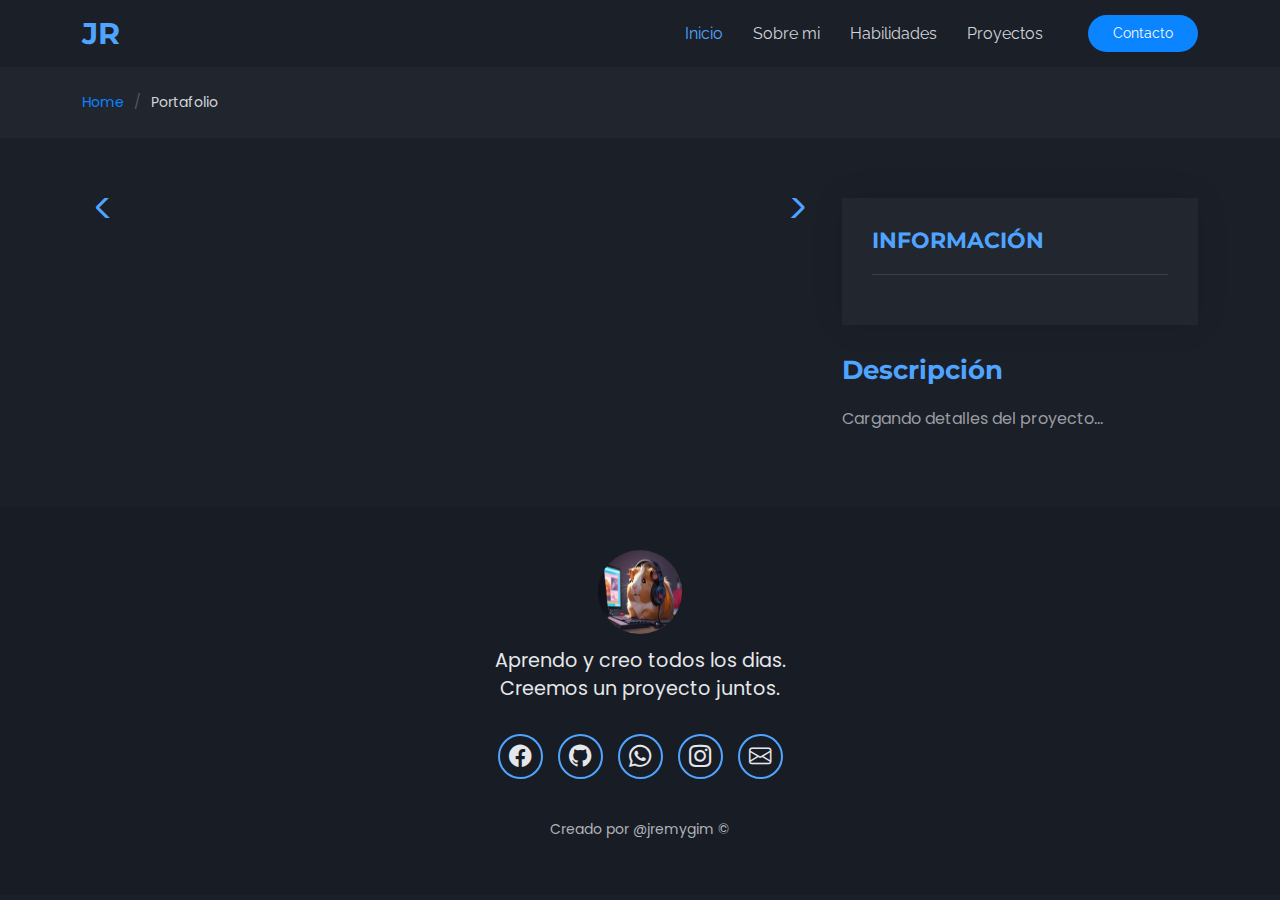
<file: portfolio-details.html>
<!DOCTYPE html>
<html lang="es">

<head>
  <!------------------ Metadatos ---------------------->
  <!-- ============================================= -->
  <meta charset="UTF-8">
  <meta name="author" content="jremygim">
  <meta name="description" content="Portafolio personal">
  <meta name="keywords"
    content="Portafolio,web,full-stack,frontend,backend,bases de datos, git, github,php,mysql,sql server,html,css,js,java,c#,nodejs,mongodb,figma,react,angular,bootstrap,python">
  <meta name="viewport" content="width=device-width, initial-scale=1.0">
  <meta name="format-detection" content="telephone=no">
  <meta name="mobile-web-app-capable" content="yes">

  <!------------------ Titulo ---------------------->
  <!-- ============================================= -->
  <title>JR | Portafolio Personal</title>


  <!------------------ Favicon ---------------------->
  <!-- ============================================= -->
  <link rel="icon" type="image/png" sizes="32x32" href="assets/img/avatar.png">


  <!------------------ Estilos de letra ---------------------->
  <!-- ==================================================== -->
  <link rel="preconnect" href="https://fonts.googleapis.com">
  <link rel="preconnect" href="https://fonts.gstatic.com" crossorigin>
  <link href="https://fonts.googleapis.com/css2?family=Montserrat:ital,wght@0,100..900;1,100..900&family=Poppins:ital,wght@0,100;0,200;0,300;0,400;0,500;0,600;0,700;0,800;0,900;1,100;1,200;1,300;1,400;1,500;1,600;1,700;1,800;1,900&family=Raleway:ital,wght@0,100..900;1,100..900&family=Roboto:ital,wght@0,100..900;1,100..900&display=swap" rel="stylesheet">



  <!------------------ Estilos CSS ---------------------->
  <!-- =============================================== -->
  <link href="assets/vendor/bootstrap/css/bootstrap.min.css" rel="stylesheet">
  <link href="assets/vendor/bootstrap-icons/bootstrap-icons.css" rel="stylesheet">
  <link href="assets/vendor/aos/aos.css" rel="stylesheet">
  <link href="assets/vendor/glightbox/css/glightbox.min.css" rel="stylesheet">
  <link href="assets/vendor/swiper/swiper-bundle.min.css" rel="stylesheet">
  <link href="assets/css/variables.css" rel="stylesheet">
  <link href="assets/css/utilitarios.css" rel="stylesheet">
  <link href="assets/css/main.css" rel="stylesheet">


  <!------------------ FontAwesome---------------------->
  <!-- ================================================== -->
  <link rel="stylesheet" href="https://cdnjs.cloudflare.com/ajax/libs/font-awesome/6.4.2/css/all.min.css">

</head>

<body class="portfolio-details-page">


  <!-- ========== navbar ========= -->
  <!-- =========================== -->
  <header id="header" class="header d-flex align-items-center sticky-top">
    <div class="container-fluid container-xl position-relative d-flex align-items-center">
      <a href="index.html" class="logo d-flex align-items-center me-auto">
        <h1 class="sitename">JR</h1>
      </a>
      <nav id="navmenu" class="navmenu">
        <ul>
          <li><a href="index.html#inicio" class="active">Inicio</a></li>
          <li><a href="index.html#sobre">Sobre mi</a></li>
          <li><a href="index.html#habilidades">Habilidades</a></li>
          <li><a href="index.html#proyectos">Proyectos</a></li>
        </ul>
        <i class="mobile-nav-toggle d-xl-none bi bi-list"></i>
      </nav>
      <a class="btn-getstarted" href="#footer">Contacto</a>
    </div>
  </header>

  <main class="main">

    <div class="page-title">
      <div class="container d-lg-flex justify-content-between align-items-center">
        <nav class="breadcrumbs">
          <ol>
            <li><a href="index.html">Home</a></li>
            <li class="current">Portafolio</li>
          </ol>
        </nav>
      </div>
    </div>


  <!-- ========== Detalles del proyecto ========= -->
  <!-- ========================================== -->
  <section id="portfolio-details" class="portfolio-details section">
    <div class="container" data-aos="fade-up" data-aos-delay="100">
      <div class="row gy-4">
        <div class="col-lg-8">
          <div class="portfolio-details-slider swiper">
            <div class="swiper-wrapper align-items-center"></div>
            <div class="swiper-button-prev"></div> <!-- Flecha izquierda -->
            <div class="swiper-button-next"></div> <!-- Flecha derecha -->
            <div class="swiper-pagination"></div>
          </div>
        </div>
        <div class="col-lg-4">
          <div class="portfolio-info" data-aos="fade-up" data-aos-delay="200">
            <h3>INFORMACIÓN</h3>
            <ul id="portfolio-info" class="project-details"></ul>
          </div>
          <div class="portfolio-description" data-aos="fade-up" data-aos-delay="300">
            <h2>Descripción</h2>
            <p id="portfolio-description">Cargando detalles del proyecto...</p>
          </div>
        </div>
      </div>
    </div>
  </section>
  

  </main>

  <!-- ========== Contacto ========= -->
  <!-- =============================== -->
  <footer id="footer" class="seccion-oscura d-flex flex-column align-items-center justify-content-center">

    <img class="footer-logo" src="assets/img/logo.jpg" alt="Logo del portafolio">
    <p class="footer-texto text-center">Aprendo y creo todos los dias.<br>Creemos un proyecto juntos.</p>
    <div class="iconos-redes-sociales d-flex flex-wrap align-items-center justify-content-center">
      <a href="https://www.facebook.com/jeremigim.rosas/" target="_blank" rel="noopener noreferrer">
        <i class="bi bi-facebook"></i>
      </a>
      <a href="https://github.com/Jeremygim2002" target="_blank" rel="noopener noreferrer">
        <i class="bi bi-github"></i>
      </a>
      <a href="https://wa.me/928786676?text=Si puedes imaginarlo, puedes programarlo." target="_blank" rel="noopener noreferrer">
        <i class="bi bi-whatsapp"></i>
      </a>
      <a href="https://www.instagram.com/jeremygim.2002/" target="_blank" rel="noopener noreferrer">
        <i class="bi bi-instagram"></i>
      </a>
      <a href="mailto:jremygim.2002@gmail.com" target="_blank" rel="noopener noreferrer">
        <i class="bi bi-envelope"></i>
      </a>
    </div>
    <div class="derechos-de-autor">Creado por @jremygim &#169;</div>
  </footer>

  <!-- Scroll Top -->
  <a href="#" id="scroll-top" class="scroll-top d-flex align-items-center justify-content-center"><i class="bi bi-arrow-up-short"></i></a>

  <!-- Preloader -->
  <div id="preloader"></div>

  
  <!-- Vendor JS Files -->
  <script src="assets/vendor/bootstrap/js/bootstrap.bundle.min.js"></script>
  <script src="assets/vendor/aos/aos.js"></script>
  <script src="assets/vendor/glightbox/js/glightbox.min.js"></script>
  <script src="assets/vendor/imagesloaded/imagesloaded.pkgd.min.js"></script>
  <script src="assets/vendor/isotope-layout/isotope.pkgd.min.js"></script>
  <script src="assets/vendor/swiper/swiper-bundle.min.js"></script>

  <!-- Main JS File -->
  <script src="assets/js/script.js"></script>
  <script src="assets/js/main.js"></script>


</body>

</html>
</file>
<file: assets/css/variables.css>
:root {
  --default-font: "Poppins",  sans-serif;
  --heading-font: "Montserrat", serif;
  --nav-font: "Raleway", serif;


  /*  Colores Globales */
  --background-color: #1B1F27; /* Azul-negro profundo (más limpio y moderno) */
  --default-color: #D1D5DB; /* Gris claro azuloso, mejor contraste */
  --heading-color: #4FA4FF; /* Azul neón más sofisticado */
  --accent-color: #0A84FF; /* Azul cobalto más fuerte para destacar */
  --surface-color: #22262E; /* Gris oscuro para secciones */
  --contrast-color: #F8FAFC; /* Blanco casi puro, sin ser tan agresivo */

  /*  Menú de Navegación */
  --nav-color: #D1D5DB; /* Color claro para los enlaces */
  --nav-hover-color: #4FA4FF; /* Azul brillante en hover */
  --nav-mobile-background-color: #22262E; /* Fondo oscuro en móvil */

  /* Smooth scroll */
  scroll-behavior: smooth;

}

/*  Modo Oscuro  */
.dark-background {
  --background-color: #181C24;
  --default-color: #E5E7EB;
  --heading-color: #4FA4FF;
  --surface-color: #262B34;
}

/*  Modo Destacado  */
.accent-background {
  --background-color: #0A84FF; 
  --default-color: #ffffff;
  --heading-color: #D6E4FF;
  --surface-color: #155BDB;
}

/*  Modo Claro  */
.light-background {
  --background-color: #F3F4F6;
  --default-color: #333;
  --heading-color: #0A66C2; 
  --surface-color: #FFFFFF;
}
</file>
<file: assets/css/utilitarios.css>
/*--------------------------------------------------------------
# Preloader
--------------------------------------------------------------*/
#preloader {
    position: fixed;
    inset: 0;
    z-index: 999999;
    background: var(--background-color);
    display: flex;
    align-items: center;
    justify-content: center;
    transition: 0.6s ease-out;
  }
  
  #preloader:before {
    content: "";
    position: absolute;
    top: 50%;
    left: 50%;
    transform: translate(-50%, -50%);
    border: 6px solid var(--accent-color);
    border-color: var(--accent-color) transparent;
    border-radius: 50%;
    width: 60px;
    height: 60px;
    animation: spin 1.5s linear infinite;
  }
  
  @keyframes spin {
    0% { transform: translate(-50%, -50%) rotate(0deg); }
    100% { transform: translate(-50%, -50%) rotate(360deg); }
  }

  
/*--------------------------------------------------------------
# Scroll abajo - arriba
--------------------------------------------------------------*/
.scroll-top {
    position: fixed;
    visibility: hidden;
    opacity: 0;
    right: 15px;
    bottom: -15px;
    z-index: 99999;
    background-color: var(--accent-color);
    width: 44px;
    height: 44px;
    border-radius: 50px;
    transition: all 0.4s;
  }
  
  .scroll-top i {
    font-size: 24px;
    color: var(--contrast-color);
    line-height: 0;
  }
  
  .scroll-top:hover {
    background-color: color-mix(in srgb, var(--accent-color), transparent 20%);
    color: var(--contrast-color);
  }
  
  .scroll-top.active {
    visibility: visible;
    opacity: 1;
    bottom: 15px;
  }


/*--------------------------------------------------------------
# Desactivar aos en pantallas pequeñas
--------------------------------------------------------------*/
@media screen and (max-width: 768px) {
    [data-aos-delay] {
      transition-delay: 0 !important;
    }
  }
</file>
<file: assets/css/main.css>
/*--------------------------------------------------------------
Estilos generales
--------------------------------------------------------------*/
body {
  color: var(--default-color);
  background-color: var(--background-color);
  font-family: var(--default-font);
}

a {
  color: var(--accent-color);
  text-decoration: none;
  transition: 0.3s;
}

a:hover {
  color: color-mix(in srgb, var(--accent-color), transparent 25%);
}

h1,h2,h3,h4,h5,h6 {
  color: var(--heading-color);
  font-family: var(--heading-font);
}

/*--------------------------------------------------------------
# Header
--------------------------------------------------------------*/
.header {
  color: var(--default-color);
  background-color: var(--background-color);
  padding: 15px 0;
  transition: all 0.5s;
  z-index: 997;
}

.header .logo h1 {
  font-size: 30px;
  margin: 0;
  font-weight: 700;
  color: var(--heading-color);
}

.header .btn-getstarted {
  color: var(--contrast-color);
  background: var(--accent-color);
  font-family: "Raleway", serif;
  font-size: 14px;
  padding: 8px 25px;
  margin-left: 30px;
  border-radius: 50px;
  transition: 0.3s;
}
.header .btn-getstarted:hover {
  background: color-mix(in srgb, var(--accent-color), transparent 15%);
}

@media (max-width: 1200px) {
  .header .logo { order: 1; }
  .header .btn-getstarted {
    order: 2; margin: 0 15px 0 0;
    padding: 6px 15px;
  }
  .header .navmenu { order: 3; }
}

.scrolled .header {
  box-shadow: 0px 0 18px rgba(0, 0, 0, 0.1);
}

/*--------------------------------------------------------------
# Navmenu (Escritorio)
--------------------------------------------------------------*/
@media (min-width: 1200px) {
  .navmenu {
    padding: 0;
  }
  .navmenu ul {
    display: flex;
    list-style: none;
    align-items: center;
    margin: 0;
    padding: 0;
  }
  .navmenu li {
    position: relative;
  }
  .navmenu a {
    color: var(--nav-color);
    padding: 18px 15px;
    font-size: 16px;
    font-family: var(--nav-font);
    transition: 0.3s;
  }
  .navmenu a:hover, .navmenu .active {
    color: var(--nav-hover-color);
  }
  .navmenu .dropdown ul {
    position: absolute;
    visibility: hidden;
    left: 14px;
    top: 130%;
    opacity: 0;
    transition: 0.3s;
    background: var(--nav-dropdown-background-color);
    border-radius: 4px;
    box-shadow: 0px 0px 30px rgba(0, 0, 0, 0.1);
  }
  .navmenu .dropdown:hover > ul {
    opacity: 1;
    top: 100%;
    visibility: visible;
  }
}


/* Navmenu - Mobile */
@media (max-width: 1199px) {
  .mobile-nav-toggle {
    color: var(--nav-color);
    font-size: 28px;
    line-height: 0;
    margin-right: 10px;
    cursor: pointer;
    transition: color 0.3s;
  }

  .navmenu {
    padding: 0;
    z-index: 9997;
  }

  .navmenu ul {
    display: none;
    list-style: none;
    position: absolute;
    inset: 60px 20px 20px 20px;
    padding: 10px 0;
    margin: 0;
    border-radius: 6px;
    background-color: var(--nav-mobile-background-color);
    overflow-y: auto;
    transition: 0.3s;
    z-index: 9998;
    box-shadow: 0px 0px 30px rgba(0, 0, 0, 0.1);
  }

  .navmenu a,
  .navmenu a:focus {
    color: var(--nav-dropdown-color);
    padding: 10px 20px;
    font-family: var(--nav-font);
    font-size: 17px;
    font-weight: 500;
    display: flex;
    align-items: center;
    justify-content: space-between;
    white-space: nowrap;
    transition: 0.3s;
  }

  .navmenu a i,
  .navmenu a:focus i {
    font-size: 12px;
    line-height: 0;
    margin-left: 5px;
    width: 30px;
    height: 30px;
    display: flex;
    align-items: center;
    justify-content: center;
    border-radius: 50%;
    transition: 0.3s;
    background-color: color-mix(in srgb, var(--accent-color), transparent 90%);
  }

  .navmenu a i:hover,
  .navmenu a:focus i:hover {
    background-color: var(--accent-color);
    color: var(--contrast-color);
  }

  .navmenu a:hover,
  .navmenu .active,
  .navmenu .active:focus {
    color: var(--nav-dropdown-hover-color);
  }

  .navmenu .active i,
  .navmenu .active:focus i {
    background-color: var(--accent-color);
    color: var(--contrast-color);
    transform: rotate(180deg);
  }

  .navmenu .dropdown ul {
    position: static;
    display: none;
    z-index: 99;
    padding: 10px 0;
    margin: 10px 20px;
    background-color: var(--nav-dropdown-background-color);
    border: 1px solid color-mix(in srgb, var(--default-color), transparent 90%);
    box-shadow: none;
    transition: all 0.5s ease-in-out;
  }

  .navmenu .dropdown ul ul {
    background-color: rgba(33, 37, 41, 0.1);
  }

  .navmenu .dropdown>.dropdown-active {
    display: block;
    background-color: rgba(33, 37, 41, 0.03);
  }

  .mobile-nav-active {
    overflow: hidden;
  }

  .mobile-nav-active .mobile-nav-toggle {
    color: #fff;
    position: absolute;
    font-size: 32px;
    top: 15px;
    right: 15px;
    margin-right: 0;
    z-index: 9999;
  }

  .mobile-nav-active .navmenu {
    position: fixed;
    overflow: hidden;
    inset: 0;
    background: rgba(33, 37, 41, 0.8);
    transition: 0.3s;
  }

  .mobile-nav-active .navmenu>ul {
    display: block;
  }
}

/*--------------------------------------------------------------
# Títulos de páginas globales y rutas de navegación
--------------------------------------------------------------*/
.page-title {
  --background-color: color-mix(in srgb, var(--default-color), transparent 96%);
  color: var(--default-color);
  background-color: var(--background-color);
  padding: 25px 0;
  position: relative;
}

.page-title h1 {
  font-size: 24px;
  font-weight: 700;
}

.page-title .breadcrumbs ol {
  display: flex;
  flex-wrap: wrap;
  list-style: none;
  padding: 0;
  margin: 0;
  font-size: 14px;
  font-weight: 400;
}

.page-title .breadcrumbs ol li+li {
  padding-left: 10px;
}

.page-title .breadcrumbs ol li+li::before {
  content: "/";
  display: inline-block;
  padding-right: 10px;
  color: color-mix(in srgb, var(--default-color), transparent 70%);
}

/*--------------------------------------------------------------
# Secciones globales
--------------------------------------------------------------*/
section,
.section {
  color: var(--default-color);
  background-color: var(--background-color);
  padding: 60px 0;
  scroll-margin-top: 100px;
  overflow: clip;
}

@media (max-width: 1199px) {
  section, .section {
    scroll-margin-top: 66px;
  }
}

/*--------------------------------------------------------------
# Títulos de secciones globales
--------------------------------------------------------------*/
.section-title {
  text-align: center;
  padding: 30px 0;
  margin-bottom: 30px;
  position: relative;
}

.section-title h2 {
  font-size: 32px;
  font-weight: 700;
  text-transform: uppercase;
  margin-bottom: 20px;
  padding-bottom: 0;
  position: relative;
  z-index: 2;
}

.section-title span {
  position: absolute;
  top: 4px;
  color: color-mix(in srgb, var(--heading-color), transparent 95%);
  left: 0;
  right: 0;
  z-index: 1;
  font-weight: 700;
  font-size: 52px;
  text-transform: uppercase;
  line-height: 1;
}

.section-title p {
  margin-bottom: 0;
  position: relative;
  z-index: 2;
}

@media (max-width: 575px) {
  .section-title h2 {
    font-size: 28px;
    margin-bottom: 15px;
  }

  .section-title span {
    font-size: 38px;
  }
}

/*--------------------------------------------------------------
# Inicio
--------------------------------------------------------------*/
.hero {
  width: 100%;
  min-height: 55vh;
  position: relative;
  padding: 100px 0 60px 0;
  display: flex;
  align-items: center;
}

.hero h1 {
  margin: 0;
  font-size: 48px;
  font-weight: 700;
  line-height: 56px;
}

.hero p {
  color: color-mix(in srgb, var(--default-color), transparent 30%);
  margin: 5px 0 30px 0;
  font-size: 20px;
  font-weight: 400;
}

.hero .btn-get-started {
  color: var(--contrast-color);
  background: var(--accent-color);
  font-family: var(--heading-font);
  font-weight: 400;
  font-size: 15px;
  letter-spacing: 1px;
  display: inline-block;
  padding: 10px 28px 12px 28px;
  border-radius: 50px;
  transition: 0.5s;
  box-shadow: 0 8px 28px rgba(0, 0, 0, 0.1);
}

.hero .btn-get-started:hover {
  background: color-mix(in srgb, var(--accent-color), transparent 15%);
}

.hero .btn-watch-video {
  font-size: 16px;
  transition: 0.5s;
  margin-left: 25px;
  color: var(--default-color);
  font-weight: 600;
}

.hero .btn-watch-video i {
  color: var(--accent-color);
  font-size: 32px;
  transition: 0.3s;
  line-height: 0;
  margin-right: 8px;
}

.hero .btn-watch-video:hover {
  color: var(--accent-color);
}

.hero .btn-watch-video:hover i {
  color: color-mix(in srgb, var(--accent-color), transparent 15%);
}

.hero .animated {
  animation: up-down 2s ease-in-out infinite alternate-reverse both;
}

.hero-img {
  display: flex;
  justify-content: center; 
  align-items: center; 
}

.hero-img img {
  width: 80%; 
  max-width: 500px; 
  height: auto; 
  display: block;
}


@media (max-width: 640px) {
  .hero h1 {
    font-size: 28px;
    line-height: 36px;
  }

  .hero p {
    font-size: 18px;
    line-height: 24px;
    margin-bottom: 30px;
  }

  .hero .btn-get-started, .hero .btn-watch-video {
    font-size: 13px;
  }
}

@keyframes up-down {
  0% { transform: translateY(10px); }
  100% { transform: translateY(-10px); }
}

/*--------------------------------------------------------------
# Sobre mi
--------------------------------------------------------------*/

.about p {
  color: color-mix(in srgb, var(--default-color), transparent 30%);
  margin: 5px 0 30px 0;
  font-size: 20px;
  font-weight: 400;
}


/*--------------------------------------------------------------
# Iconos de habilidades
--------------------------------------------------------------*/
/* Contenedor de Iconos */
.icon-container {
  display: flex;
  flex-wrap: wrap;
  justify-content: center;
  gap: 50px;
}

/* Contenedor individual de cada tecnología */
.tech-icon {
  position: relative;
  display: flex;
  flex-direction: column;
  align-items: center;
  transition: transform 0.3s ease-in-out;
}

.tech-icon img {
  width: 80px; 
  height: auto;
  transition: transform 0.3s ease-in-out;
}

/* Nombre oculto debajo de la imagen */
.tech-name {
  margin-top: 5px;
  font-size: 14px;
  color: #fff;
  opacity: 0;
  transition: opacity 0.3s ease-in-out;
  font-family: 'Poppins', sans-serif;
}

.tech-icon:hover img {
  transform: scale(1.2);
}

.tech-icon:hover .tech-name {
  opacity: 1;
}

/* ======= Responsividad ======= */
@media (max-width: 768px) {
  .icon-container {
    gap: 15px;
  }

  .tech-icon img {
    width: 45px; 
  }

  .tech-name {
    font-size: 12px;
  }
}



/*--------------------------------------------------------------
# Proyectos
--------------------------------------------------------------*/
.portfolio .portfolio-filters {
  padding: 0;
  margin: 0 auto 20px auto;
  list-style: none;
  text-align: center;
}

.portfolio .portfolio-filters li {
  cursor: pointer;
  display: inline-block;
  padding: 0;
  font-size: 16px;
  font-weight: 600;
  margin: 0 10px;
  line-height: 1;
  text-transform: uppercase;
  margin-bottom: 5px;
  transition: all 0.3s ease-in-out;
}

.portfolio .portfolio-filters li:hover,
.portfolio .portfolio-filters .filter-active {
  color: var(--accent-color);
}

@media (max-width: 575px) {
  .portfolio .portfolio-filters li {
    font-size: 14px;
    margin: 0 5px;
  }
}

/* Proyectos items */

.portfolio .portfolio-item {
  position: relative;
}

.portfolio .portfolio-item .portfolio-info {
  background-color: color-mix(in srgb, var(--surface-color), transparent 10%);
  opacity: 0;
  position: absolute;
  left: 30px;
  right: 30px;
  bottom: 0;
  z-index: 3;
  transition: all ease-in-out 0.3s;
  padding: 15px;
}

.portfolio .portfolio-item .portfolio-info h4 {
  font-size: 18px;
  font-weight: 600;
  padding-right: 50px;
}

.portfolio .portfolio-item .portfolio-info p {
  color: color-mix(in srgb, var(--default-color), transparent 30%);
  font-size: 14px;
  margin-bottom: 0;
  padding-right: 50px;
}

.portfolio .portfolio-item .portfolio-info .preview-link,
.portfolio .portfolio-item .portfolio-info .details-link {
  position: absolute;
  right: 50px;
  font-size: 24px;
  top: calc(50% - 14px);
  color: color-mix(in srgb, var(--default-color), transparent 30%);
  transition: 0.3s;
  line-height: 0;
}

.portfolio .portfolio-item .portfolio-info .preview-link:hover,
.portfolio .portfolio-item .portfolio-info .details-link:hover {
  color: var(--accent-color);
}

.portfolio .portfolio-item .portfolio-info .details-link {
  right: 14px;
  font-size: 28px;
}

.portfolio .portfolio-item:hover .portfolio-info {
  opacity: 1;
  bottom: 20px;
}


/*--------------------------------------------------------------
# Proyectos estilos individuales
--------------------------------------------------------------*/
.portfolio-details .portfolio-details-slider img {
  width: 100%;
}

.portfolio-details .portfolio-details-slider .swiper-pagination {
  margin-top: 20px;
  position: relative;
}

.portfolio-details .portfolio-details-slider .swiper-pagination .swiper-pagination-bullet {
  width: 12px;
  height: 12px;
  background-color: color-mix(in srgb, var(--default-color), transparent 85%);
  opacity: 1;
}

.portfolio-details .portfolio-details-slider .swiper-pagination .swiper-pagination-bullet-active {
  background-color: var(--accent-color);
}

.portfolio-details .portfolio-info {
  background-color: var(--surface-color);
  padding: 30px;
  box-shadow: 0px 0 30px rgba(0, 0, 0, 0.1);
}

.portfolio-details .portfolio-info h3 {
  font-size: 22px;
  font-weight: 700;
  margin-bottom: 20px;
  padding-bottom: 20px;
  border-bottom: 1px solid color-mix(in srgb, var(--default-color), transparent 85%);
}

.portfolio-details .portfolio-info ul {
  list-style: none;
  padding: 0;
  font-size: 15px;
}

.portfolio-details .portfolio-info ul li+li {
  margin-top: 10px;
}

.portfolio-details .portfolio-description {
  padding-top: 30px;
}

.portfolio-details .portfolio-description h2 {
  font-size: 26px;
  font-weight: 700;
  margin-bottom: 20px;
}

.portfolio-details .portfolio-description p {
  padding: 0;
  color: color-mix(in srgb, var(--default-color), transparent 30%);
}

/*--------------------------------------------------------------
# FOOTER
--------------------------------------------------------------*/
/*  Footer Moderno */
.seccion-oscura {
  background-color: #181C24; 
  color: #D1D5DB; 
  text-align: center;
  padding: 40px 20px;
}

footer {
  min-height: 350px;
  display: flex;
  flex-direction: column;
  align-items: center;
  justify-content: center;
}

/*  Logo */
.footer-logo {
  width: 90px;
  height: 90px;
  border-radius: 50%;
  padding: 3px;
  transition: transform 0.3s ease-in-out;
}

.footer-logo:hover {
  transform: scale(1.1);
}

/*  Texto Footer */
.footer-texto {
  font-size: 1.2rem;
  padding: 10px 20px;
  margin-bottom: 20px;
  font-family: 'Poppins', sans-serif;
  color: #E5E7EB; 
}

/*  Íconos Redes Sociales */
.iconos-redes-sociales {
  display: flex;
  gap: 15px;
  margin-bottom: 15px;
}

.iconos-redes-sociales a {
  width: 45px;
  height: 45px;
  display: flex;
  align-items: center;
  justify-content: center;
  border-radius: 50%;
  border: 2px solid #4FA4FF; 
  transition: all 0.3s ease-in-out;
}

.iconos-redes-sociales i {
  font-size: 1.4rem;
  color: #E5E7EB;
  transition: all 0.3s ease-in-out;
}

/*  Efecto Hover */
.iconos-redes-sociales a:hover {
  background-color: #4FA4FF;
  transform: scale(1.1);
}

.iconos-redes-sociales a:hover i {
  color: #181C24;
}

/*  Derechos de Autor */
.derechos-de-autor {
  font-size: 14px;
  color: #AEB3BA;
  padding: 15px;
  margin-top: 10px;
}


@media (max-width: 768px) {
  footer {
    min-height: 250px;
    padding: 15px;
  }
  .footer-logo {
    height: 50px;
    width: 50px;
  }
  .footer-texto {
    font-size: 1rem;
  }
  .iconos-redes-sociales a {
    width: 35px;
    height: 35px;
  }
  .iconos-redes-sociales i {
    font-size: 1rem;
  }
}

/*--------------------------------------------------------------
# ADICIONALES (FLECHAS PARA CADA FOTO DE CADA PROYECTO)
--------------------------------------------------------------*/
.skill-name {
  position: absolute;
  top: 10px;
  left: 10px;
  background-color: rgba(0, 0, 0, 0.7);
  color: #fff;
  padding: 5px 10px;
  border-radius: 5px;
  display: none;
  z-index: 1000;
}

.icon-container img:hover + .skill-name {
  display: block;
}

.swiper-button-prev,
.swiper-button-next {
  color: #4FA4FF;
  padding: 15px;
  border-radius: 50%;
  transition: 0.3s;
}

.swiper-button-prev {
  left: 10px; 
}

.swiper-button-next {
  right: 10px; 
}

.portfolio-info a {
  word-break: break-word;
  overflow-wrap: break-word;
}
</file>
